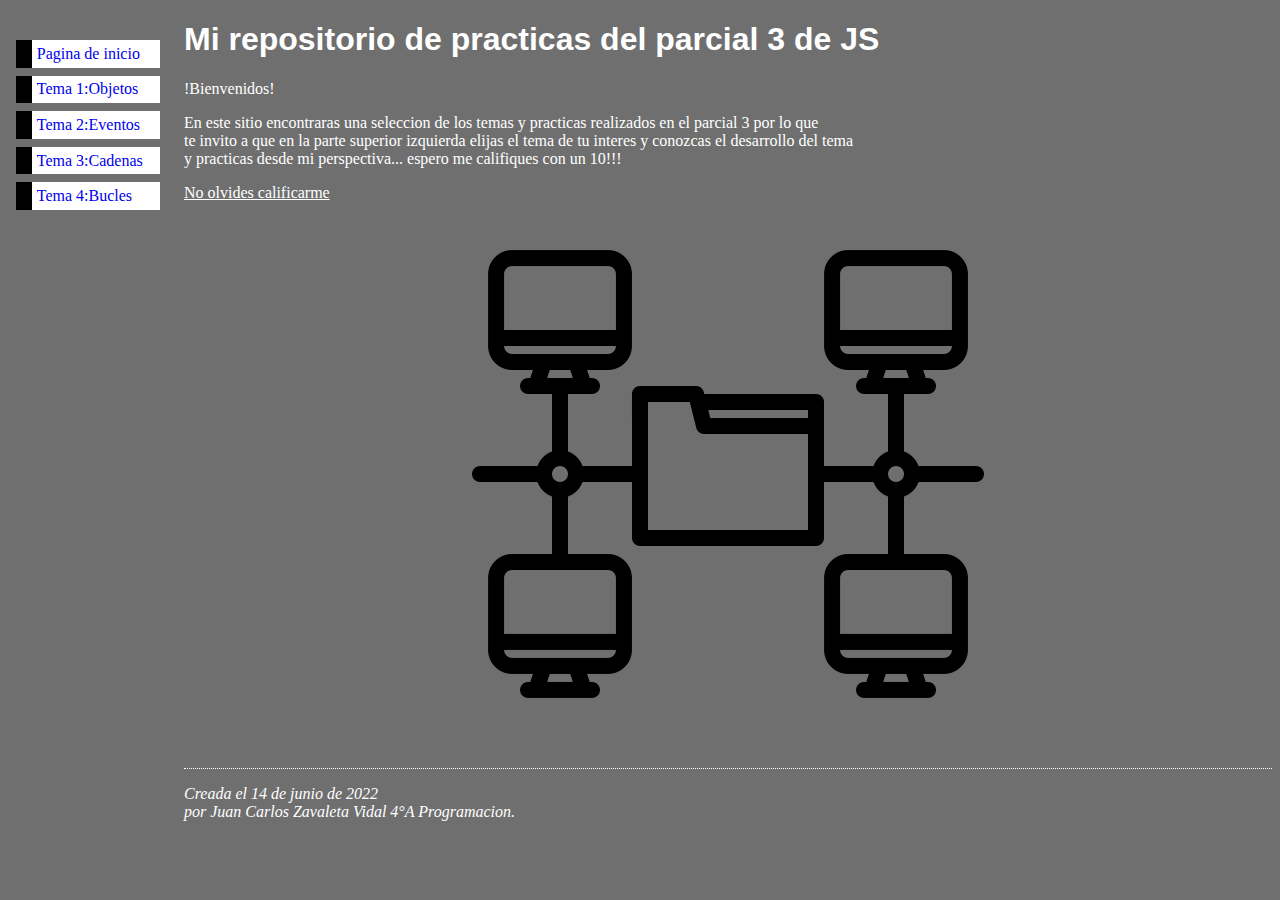
<file: index.html>
<!DOCTYPE html>
<html>

<head>
<title> REPOSITORIO</title>

<LINK REL="StyleSheet" HREF="tuestilo.css">

<body>


	<!--Menu de navegacion del sitio-->

<ul class="navbar">
	<li><a href="./index.html">Pagina de inicio</a></li>
	<li><a href="./objetos.html">Tema 1:Objetos</a></li>
	<li><a href="./eventos.html">Tema 2:Eventos </a></li>
	<li><a href="./cadenas.html">Tema 3:Cadenas </a></li>
	<li><a href="./bucles.html">Tema 4:Bucles </a></li>
</ul>


<!--Contenido Principal-->
<h1>Mi repositorio de practicas del parcial 3 de JS</h1>

<p>!Bienvenidos!</p>

<p>En este sitio encontraras una seleccion de los temas y practicas realizados en el parcial 3 por lo que <br> te invito a que en la parte superior izquierda elijas el tema de tu interes y conozcas el desarrollo del tema <br> y practicas desde mi perspectiva... espero me califiques con un 10!!!</p>

<u> <p>No olvides calificarme</p> </u>
<div align="center"> <img src="imagenes/repositorio.png">  </div>
<br>

<!--Firma y fecha de la pagina, ¡solo por cortesia!-->

	<address>Creada el 14 de junio de 2022<br>
		por Juan Carlos Zavaleta Vidal 4°A Programacion.</address>

<br>

</head>
</body>

</html>
</file>
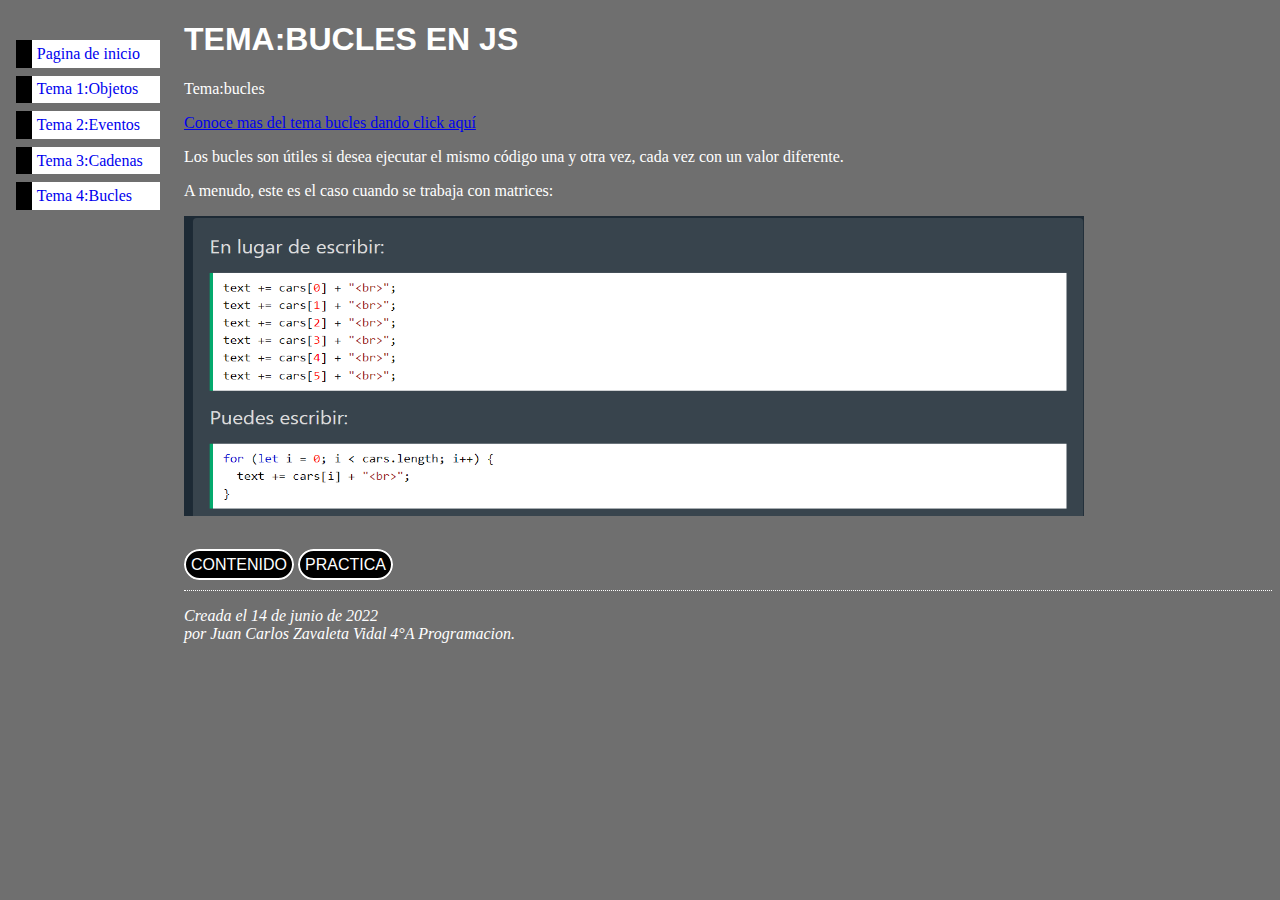
<file: bucles.html>
<!DOCTYPE html>
<html>

<head>
<title>BUCLES</title>

<LINK REL="StyleSheet" HREF="tuestilo.css">

<body>


	<!--Menu de navegacion del sitio-->

<ul class="navbar">
	<li><a href="./index.html">Pagina de inicio</a></li>
	<li><a href="./objetos.html">Tema 1:Objetos</a></li>
	<li><a href="./eventos.html">Tema 2:Eventos </a></li>
	<li><a href="./cadenas.html">Tema 3:Cadenas </a></li>
	<li><a href="./bucles.html">Tema 4:Bucles </a></li>
</ul>


<!--Contenido Principal-->
<h1>TEMA:BUCLES EN JS</h1>

<p>Tema:bucles</p>

<a href="https://www.w3schools.com/js/js_loop_for.asp"> <p>Conoce mas del tema bucles dando click aquí </p> </a>

<p>Los bucles son útiles si desea ejecutar el mismo código una y otra vez, cada vez con un valor diferente.</p>

<p>A menudo, este es el caso cuando se trabaja con matrices:</p>

<img src="imagenes/bucle.png" width="900" height="300">

<br>
<br>
<br>

<a class="boton" href="./contenidobucle.html">Contenido</a>
<a class="boton" href="./practicabucle.html">Practica</a>

<!--Firma y fecha de la pagina, ¡solo por cortesia!-->

	<address>Creada el 14 de junio de 2022<br>
		por Juan Carlos Zavaleta Vidal 4°A Programacion.</address>

<br>

</head>
</body>

</html>
</file>
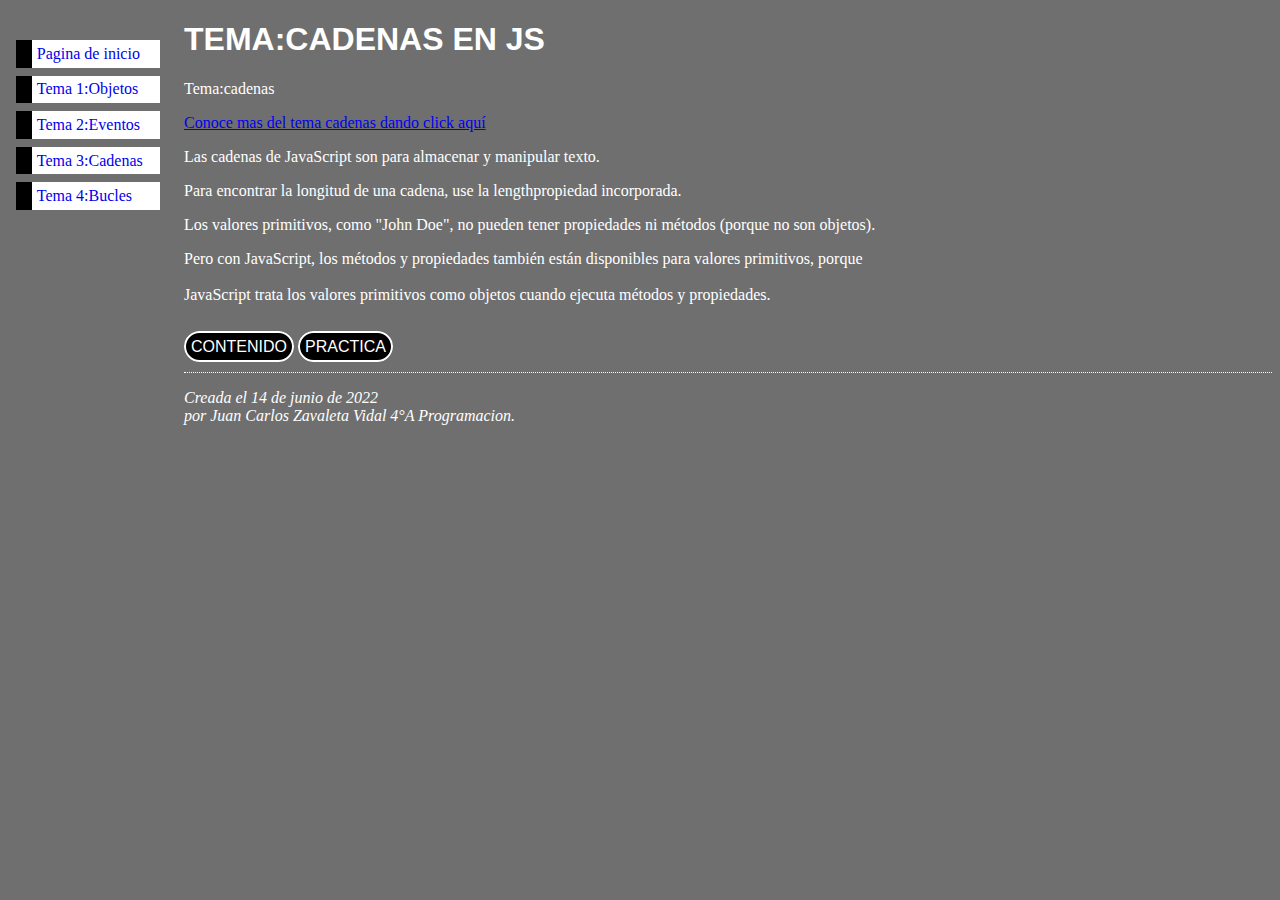
<file: cadenas.html>
<!DOCTYPE html>
<html>

<head>
<title>CADENAS</title>

<LINK REL="StyleSheet" HREF="tuestilo.css">

<body>


	<!--Menu de navegacion del sitio-->

<ul class="navbar">
	<li><a href="./index.html">Pagina de inicio</a></li>
	<li><a href="./objetos.html">Tema 1:Objetos</a></li>
	<li><a href="./eventos.html">Tema 2:Eventos </a></li>
	<li><a href="./cadenas.html">Tema 3:Cadenas </a></li>
	<li><a href="./bucles.html">Tema 4:Bucles </a></li>
</ul>


<!--Contenido Principal-->
<h1>TEMA:CADENAS EN JS</h1>

<p>Tema:cadenas</p>

<a href="https://www.w3schools.com/js/js_strings.asp"> <p>Conoce mas del tema cadenas dando click aquí </p> </a>

<p>Las cadenas de JavaScript son para almacenar y manipular texto.</p>

<p>Para encontrar la longitud de una cadena, use la lengthpropiedad incorporada.</p>

<p> Los valores primitivos, como "John Doe", no pueden tener propiedades ni métodos (porque no son objetos).</p>

<p> Pero con JavaScript, los métodos y propiedades también están disponibles para valores primitivos, porque <br> <br>JavaScript trata los valores primitivos como objetos cuando ejecuta métodos y propiedades.</p>

<br>

<a class="boton" href="./contenidocadenas.html">Contenido</a>
<a class="boton" href="./practicacadenas.html">Practica</a>

<!--Firma y fecha de la pagina, ¡solo por cortesia!-->

	<address>Creada el 14 de junio de 2022<br>
		por Juan Carlos Zavaleta Vidal 4°A Programacion.</address>

<br>

</head>
</body>

</html>
</file>
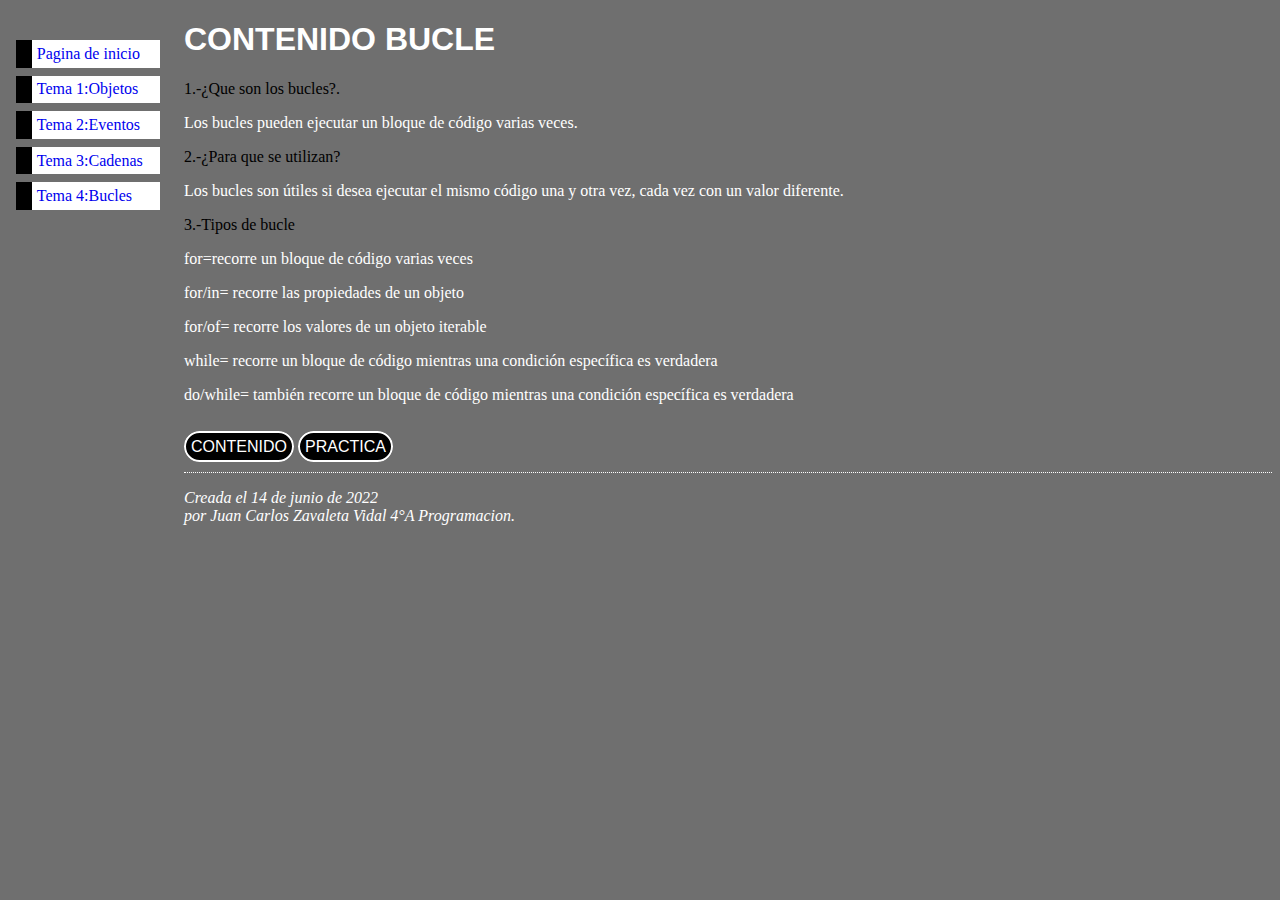
<file: contenidobucle.html>
<!DOCTYPE html>
<html>

<head>
<title>BUCLES</title>

<LINK REL="StyleSheet" HREF="tuestilo.css">

<body>


	<!--Menu de navegacion del sitio-->

<ul class="navbar">
	<li><a href="./index.html">Pagina de inicio</a></li>
	<li><a href="./objetos.html">Tema 1:Objetos</a></li>
	<li><a href="./eventos.html">Tema 2:Eventos </a></li>
	<li><a href="./cadenas.html">Tema 3:Cadenas </a></li>
	<li><a href="./bucles.html">Tema 4:Bucles </a></li>
</ul>


<!--Contenido Principal-->
<h1>CONTENIDO BUCLE </h1>

<p style="color:black";> 1.-¿Que son los bucles?. </p> 
<p> Los bucles pueden ejecutar un bloque de código varias veces. </p>

<p style="color:black";> 2.-¿Para que se utilizan?</p>
<p> Los bucles son útiles si desea ejecutar el mismo código una y otra vez, cada vez con un valor diferente. </p>

<p style="color:black;"> 3.-Tipos de bucle</p> 
<p>for=recorre un bloque de código varias veces</p>
<p>for/in= recorre las propiedades de un objeto</p>
<p>for/of= recorre los valores de un objeto iterable</p>
<p>while= recorre un bloque de código mientras una condición específica es verdadera</p>
<p>do/while= también recorre un bloque de código mientras una condición específica es verdadera</p>

<br>

<a class="boton" href="./contenidobucle.html">Contenido</a>
<a class="boton" href="./practicabucle.html">Practica</a>

<!--Firma y fecha de la pagina, ¡solo por cortesia!-->

	<address>Creada el 14 de junio de 2022<br>
		por Juan Carlos Zavaleta Vidal 4°A Programacion.</address>

<br>

</head>
</body>

</html>
</file>
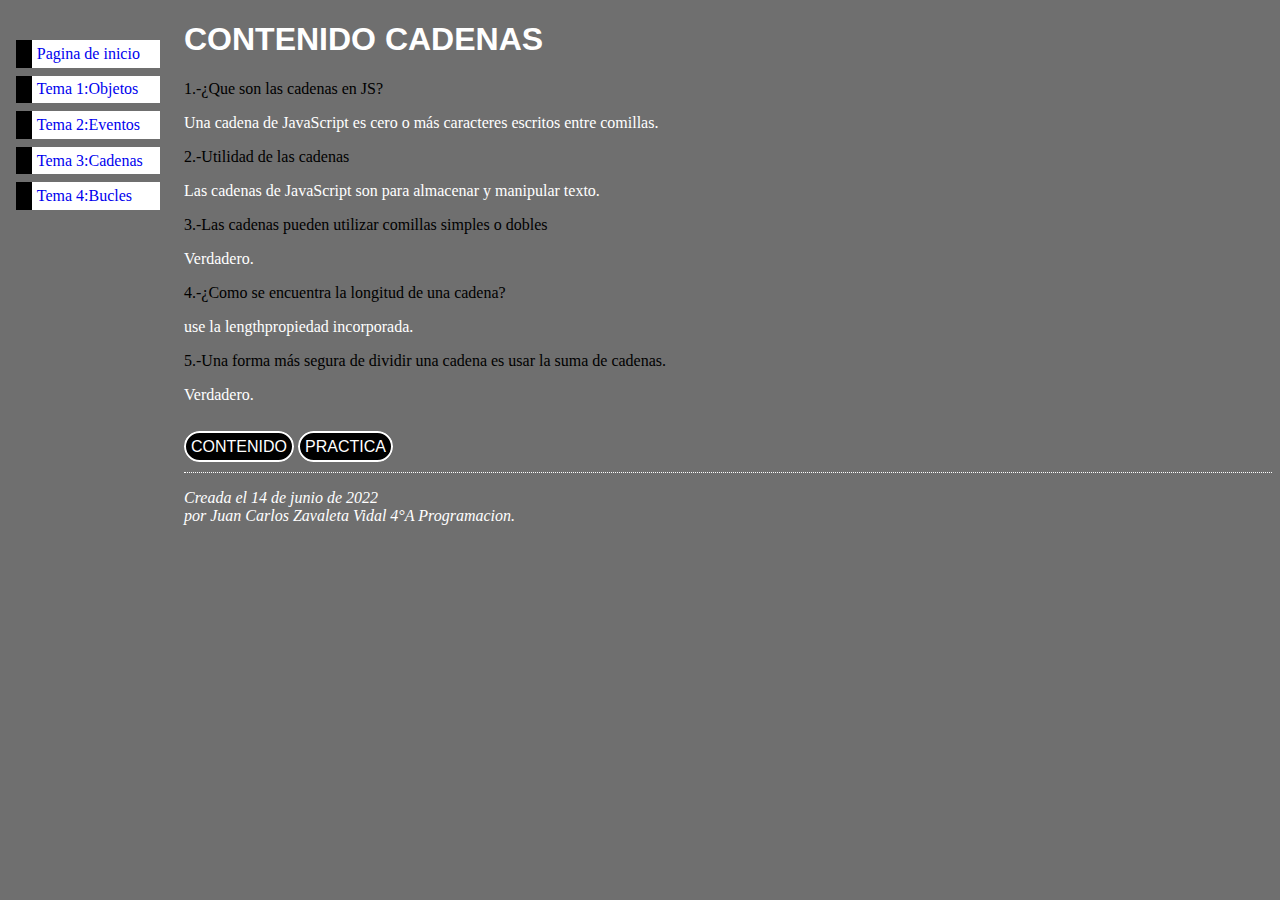
<file: contenidocadenas.html>
<!DOCTYPE html>
<html>

<head>
<title>CADENAS</title>

<LINK REL="StyleSheet" HREF="tuestilo.css">

<body>


	<!--Menu de navegacion del sitio-->

<ul class="navbar">
	<li><a href="./index.html">Pagina de inicio</a></li>
	<li><a href="./objetos.html">Tema 1:Objetos</a></li>
	<li><a href="./eventos.html">Tema 2:Eventos </a></li>
	<li><a href="./cadenas.html">Tema 3:Cadenas </a></li>
	<li><a href="./bucles.html">Tema 4:Bucles </a></li>
</ul>


<!--Contenido Principal-->
<h1>CONTENIDO CADENAS </h1>

<p style="color:black";> 1.-¿Que son las cadenas en JS? </p> 
<p> Una cadena de JavaScript es cero o más caracteres escritos entre comillas. </p>

<p style="color:black";> 2.-Utilidad de las cadenas</p>
<p> Las cadenas de JavaScript son para almacenar y manipular texto. </p>
<p style="color:black;"> 3.-Las cadenas pueden utilizar comillas simples o dobles</p> 
<p>Verdadero.</p>
<p style="color:black;"> 4.-¿Como se encuentra la longitud de una cadena? </p> 
<p>use la lengthpropiedad incorporada. </p>

<p style="color:black;"> 5.-Una forma más segura de dividir una cadena es usar la suma de cadenas.</p> 
<p>Verdadero.</p>

<br>

<a class="boton" href="./contenidocadenas.html" >Contenido</a>
<a class="boton" href="./practicacadenas.html">Practica</a>

<!--Firma y fecha de la pagina, ¡solo por cortesia!-->

	<address>Creada el 14 de junio de 2022<br>
		por Juan Carlos Zavaleta Vidal 4°A Programacion.</address>

<br>

</head>
</body>

</html>
</file>
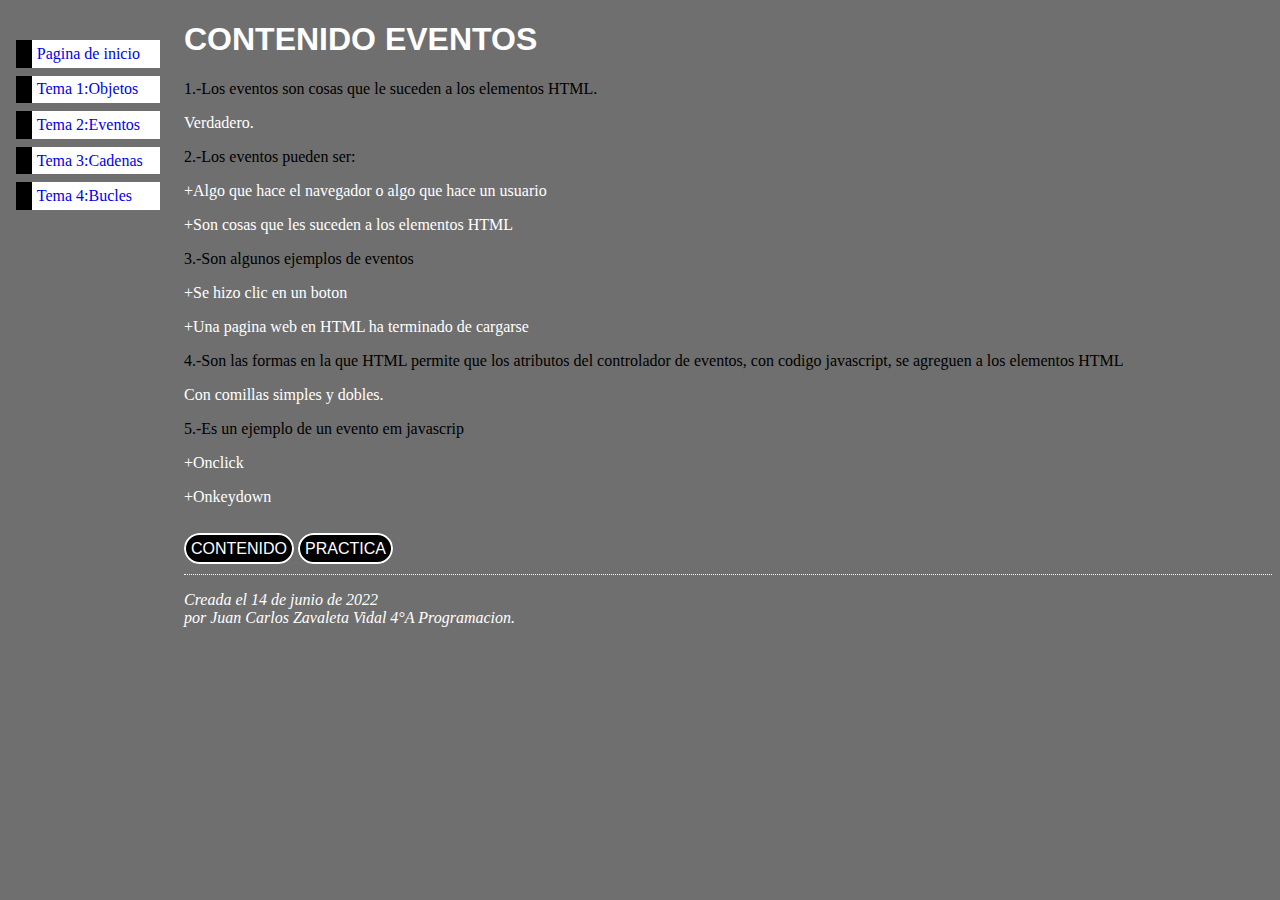
<file: contenidoeventos.html>
<!DOCTYPE html>
<html>

<head>
<title>EVENTOS</title>

<LINK REL="StyleSheet" HREF="tuestilo.css">

<body>


	<!--Menu de navegacion del sitio-->

<ul class="navbar">
	<li><a href="./index.html">Pagina de inicio</a></li>
	<li><a href="./objetos.html">Tema 1:Objetos</a></li>
	<li><a href="./eventos.html">Tema 2:Eventos </a></li>
	<li><a href="./cadenas.html">Tema 3:Cadenas </a></li>
	<li><a href="./bucles.html">Tema 4:Bucles </a></li>
</ul>


<!--Contenido Principal-->
<h1>CONTENIDO EVENTOS</h1>

<p style="color:black";> 1.-Los eventos son cosas que le suceden a los elementos HTML. </p> 
<p> Verdadero. </p>

<p style="color:black";> 2.-Los eventos pueden ser:</p>
<p> +Algo que hace el navegador o algo que hace un usuario </p>

<p> +Son cosas que les suceden a los elementos HTML </p>

<p style="color:black;"> 3.-Son algunos ejemplos de eventos</p> 
<p>+Se hizo clic en un boton</p>
<p>+Una pagina web en HTML ha terminado de cargarse</p>

<p style="color:black;"> 4.-Son las formas en la que HTML permite que los atributos del controlador de eventos, con codigo javascript, se agreguen a los elementos HTML </p> 
<p>Con comillas simples y dobles. </p>

<p style="color:black;"> 5.-Es un ejemplo de un evento em javascrip</p> 
<p>+Onclick</p>
<p>+Onkeydown</p>

<br>

<a class="boton" href="./contenidoeventos.html" >Contenido</a>
<a class="boton" href="./practicaeventos.html" >Practica</a>

<!--Firma y fecha de la pagina, ¡solo por cortesia!-->

	<address>Creada el 14 de junio de 2022<br>
		por Juan Carlos Zavaleta Vidal 4°A Programacion.</address>

<br>

</head>
</body>

</html>
</file>
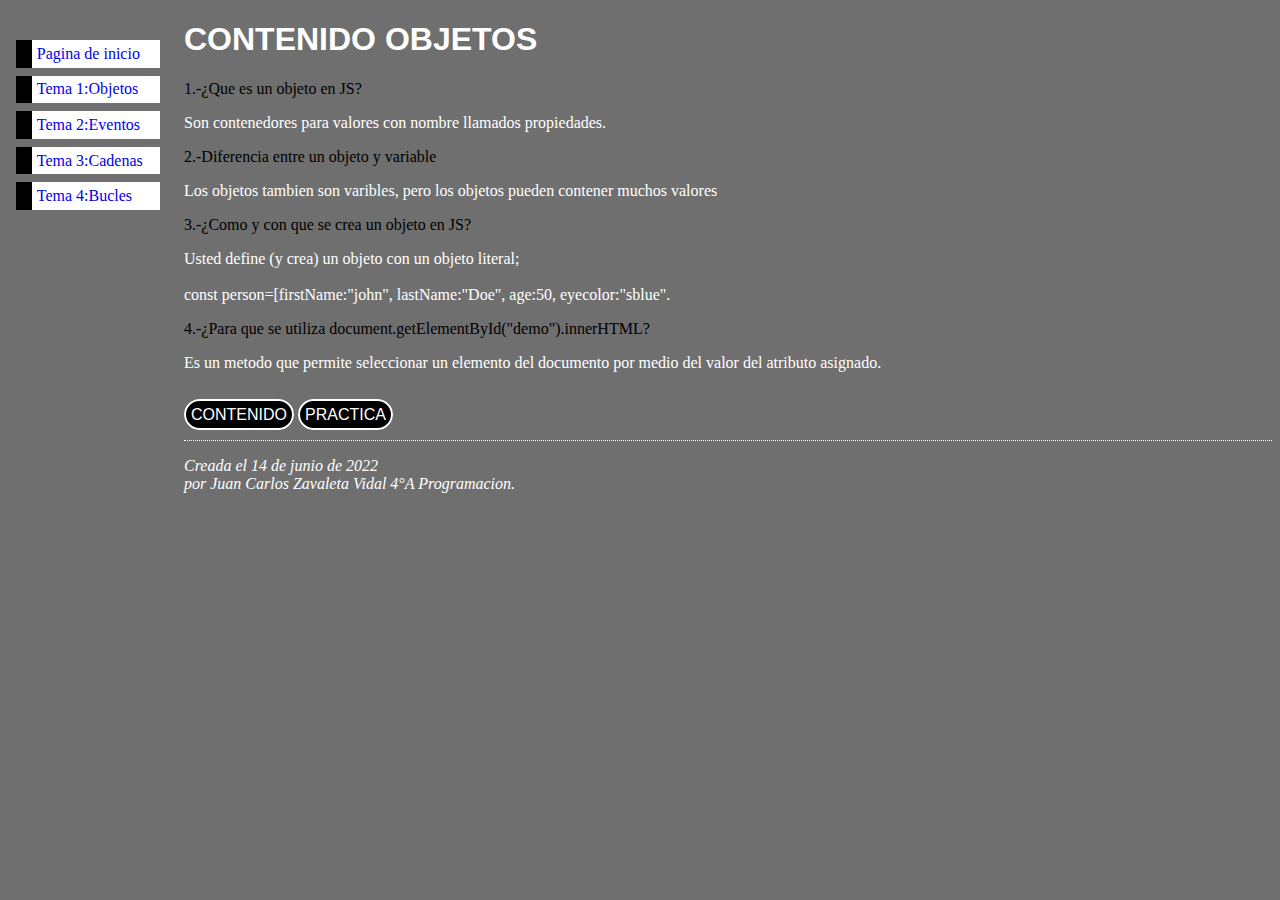
<file: contenidoobjetos.html>
<!DOCTYPE html>
<html>

<head>
<title>OBJETOS</title>

<LINK REL="StyleSheet" HREF="tuestilo.css">

<body>


	<!--Menu de navegacion del sitio-->

<ul class="navbar">
	<li><a href="./index.html">Pagina de inicio</a></li>
	<li><a href="./objetos.html">Tema 1:Objetos</a></li>
	<li><a href="./eventos.html">Tema 2:Eventos </a></li>
	<li><a href="./cadenas.html">Tema 3:Cadenas </a></li>
	<li><a href="./bucles.html">Tema 4:Bucles </a></li>
</ul>


<!--Contenido Principal-->
<h1>CONTENIDO OBJETOS</h1>

<p style="color:black";> 1.-¿Que es un objeto en JS? </p> 
<p> Son contenedores para valores con nombre llamados propiedades. </p>

<p style="color:black";> 2.-Diferencia entre un objeto y variable</p>
<p> Los objetos tambien son varibles, pero los objetos pueden contener muchos valores </p>

<p style="color:black;"> 3.-¿Como y con que se crea un objeto en JS? </p> 
<p>Usted define (y crea) un objeto con un objeto literal; <br> <br>const person=[firstName:"john", lastName:"Doe", age:50, eyecolor:"sblue". </p>

<p style="color:black;"> 4.-¿Para que se utiliza document.getElementById("demo").innerHTML? </p> 
<p>Es un metodo que permite seleccionar un elemento del documento por medio del valor del atributo asignado. </p>

<br>

<a class="boton" href="./contenidoobjetos.html">Contenido</a>
<a class="boton" href="./practicaobjetos.html">Practica</a>

<!--Firma y fecha de la pagina, ¡solo por cortesia!-->

	<address>Creada el 14 de junio de 2022<br>
		por Juan Carlos Zavaleta Vidal 4°A Programacion.</address>

<br>

</head>
</body>

</html>
</file>
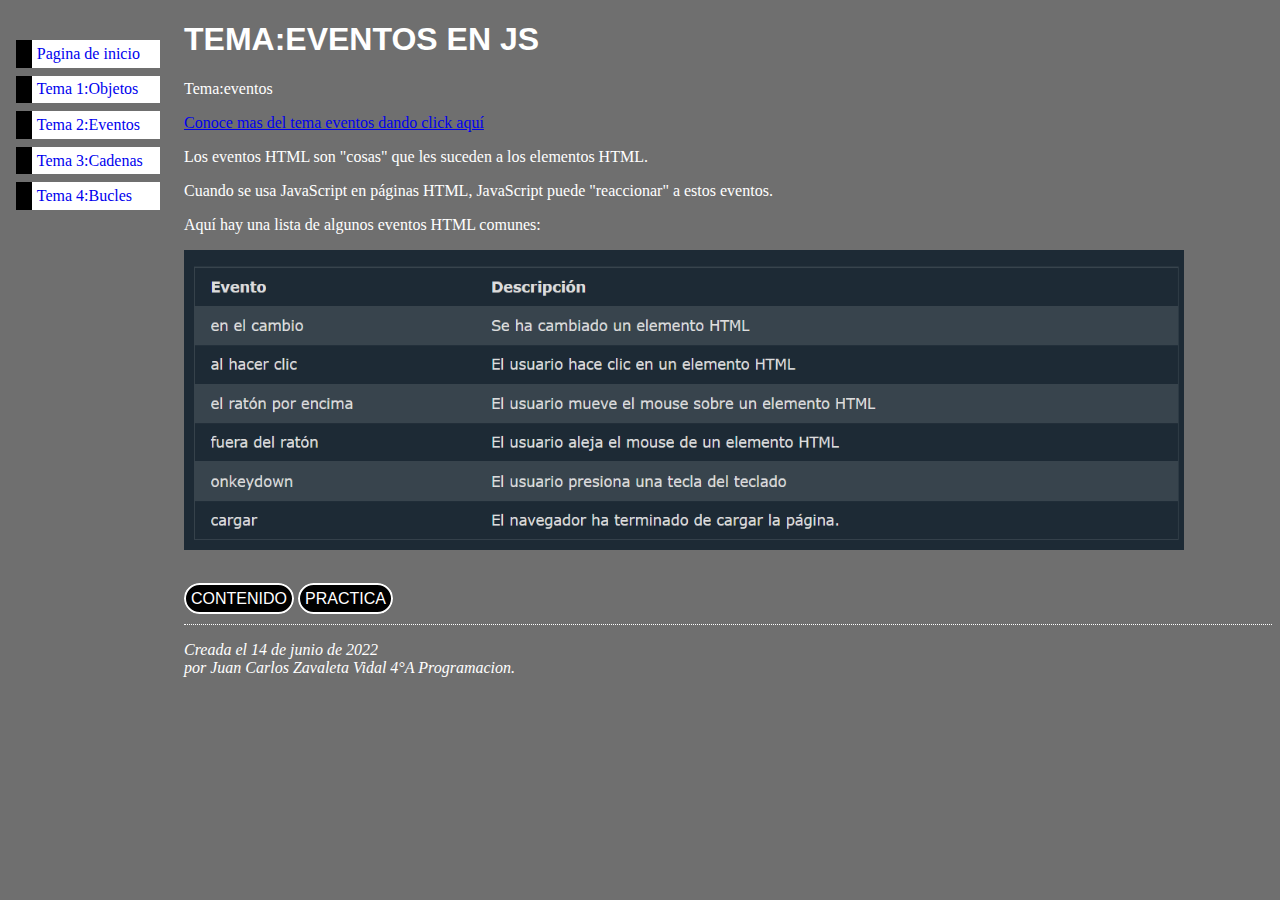
<file: eventos.html>
<!DOCTYPE html>
<html>

<head>
<title>EVENTOS</title>

<LINK REL="StyleSheet" HREF="tuestilo.css">

<body>


	<!--Menu de navegacion del sitio-->

<ul class="navbar">
	<li><a href="./index.html">Pagina de inicio</a></li>
	<li><a href="./objetos.html">Tema 1:Objetos</a></li>
	<li><a href="./eventos.html">Tema 2:Eventos </a></li>
	<li><a href="./cadenas.html">Tema 3:Cadenas </a></li>
	<li><a href="./bucles.html">Tema 4:Bucles </a></li>
</ul>


<!--Contenido Principal-->
<h1>TEMA:EVENTOS EN JS</h1>

<p>Tema:eventos</p>

<a href="https://www.w3schools.com/js/js_events.asp"> <p>Conoce mas del tema eventos dando click aquí </p> </a>

<p>Los eventos HTML son "cosas" que les suceden a los elementos HTML.</p>

<p>Cuando se usa JavaScript en páginas HTML, JavaScript puede "reaccionar" a estos eventos.</p>

<p> Aquí hay una lista de algunos eventos HTML comunes:</p>

<img src="imagenes/lista de eventos.png" width="1000" height="300">

<br>
<br>
<br>

<a class="boton" href="./contenidoeventos.html">Contenido</a>
<a class="boton" href="./practicaeventos.html">Practica</a>

<!--Firma y fecha de la pagina, ¡solo por cortesia!-->

	<address>Creada el 14 de junio de 2022<br>
		por Juan Carlos Zavaleta Vidal 4°A Programacion.</address>

<br>

</head>
</body>

</html>
</file>
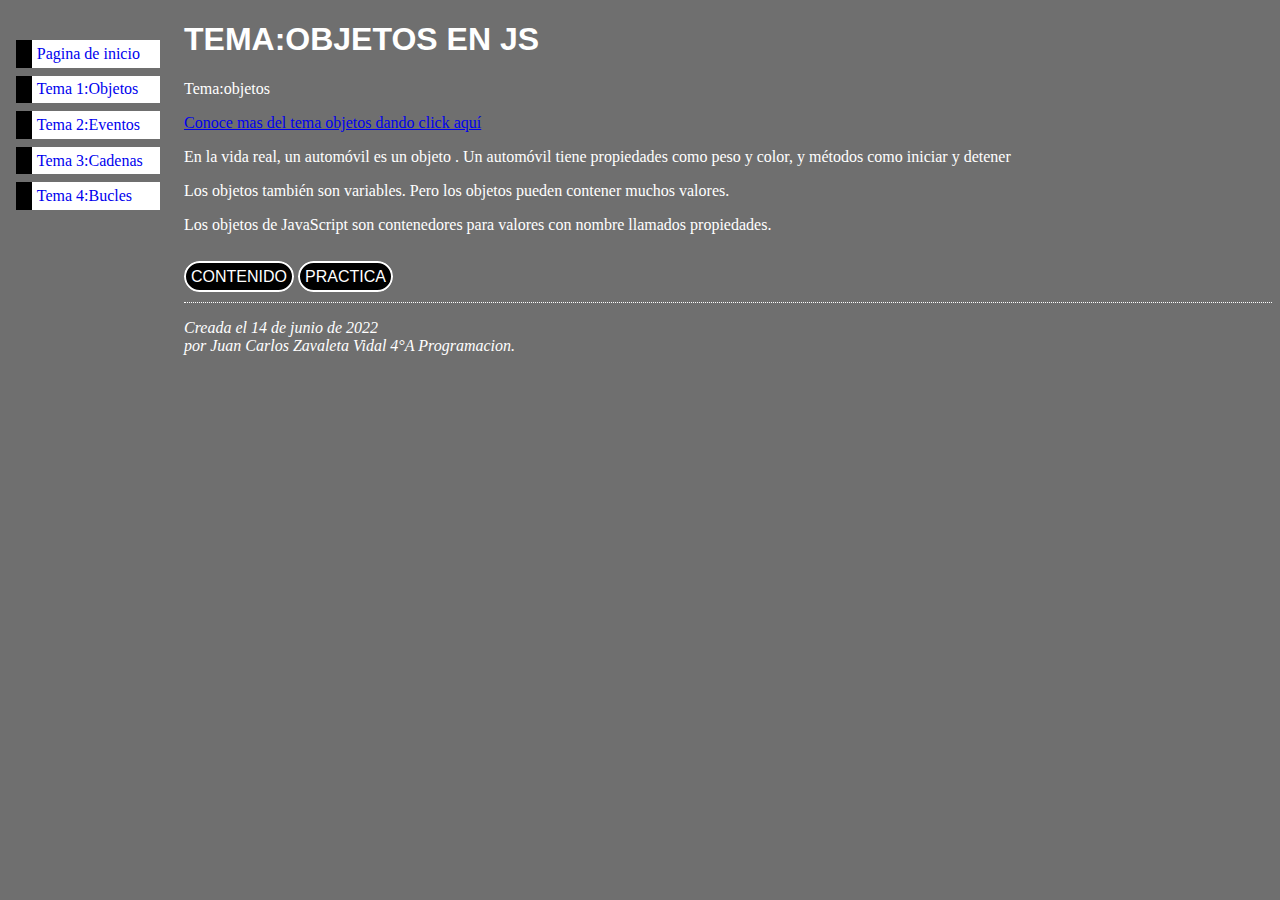
<file: objetos.html>
<!DOCTYPE html>
<html>

<head>
<title>OBJETOS</title>

<LINK REL="StyleSheet" HREF="tuestilo.css">

<body>


	<!--Menu de navegacion del sitio-->

<ul class="navbar">
	<li><a href="./index.html">Pagina de inicio</a></li>
	<li><a href="./objetos.html">Tema 1:Objetos</a></li>
	<li><a href="./eventos.html">Tema 2:Eventos </a></li>
	<li><a href="./cadenas.html">Tema 3:Cadenas </a></li>
	<li><a href="./bucles.html">Tema 4:Bucles </a></li>
</ul>


<!--Contenido Principal-->
<h1>TEMA:OBJETOS EN JS</h1>

<p>Tema:objetos</p>

<a href="https://www.w3schools.com/js/js_objects.asp"> <p>Conoce mas del tema objetos dando click aquí </p> </a>

<p> En la vida real, un automóvil es un objeto .

Un automóvil tiene propiedades como peso y color, y métodos como iniciar y detener </p>

<p> Los objetos también son variables. Pero los objetos pueden contener muchos valores. </p>

<p>Los objetos de JavaScript son contenedores para valores con nombre llamados propiedades.</p>

<br>

<a class="boton" href="./contenidoobjetos.html">Contenido</a>
<a class="boton" href="./practicaobjetos.html">Practica</a>

<!--Firma y fecha de la pagina, ¡solo por cortesia!-->

	<address>Creada el 14 de junio de 2022<br>
		por Juan Carlos Zavaleta Vidal 4°A Programacion.</address>

<br>

</head>
</body>

</html>
</file>
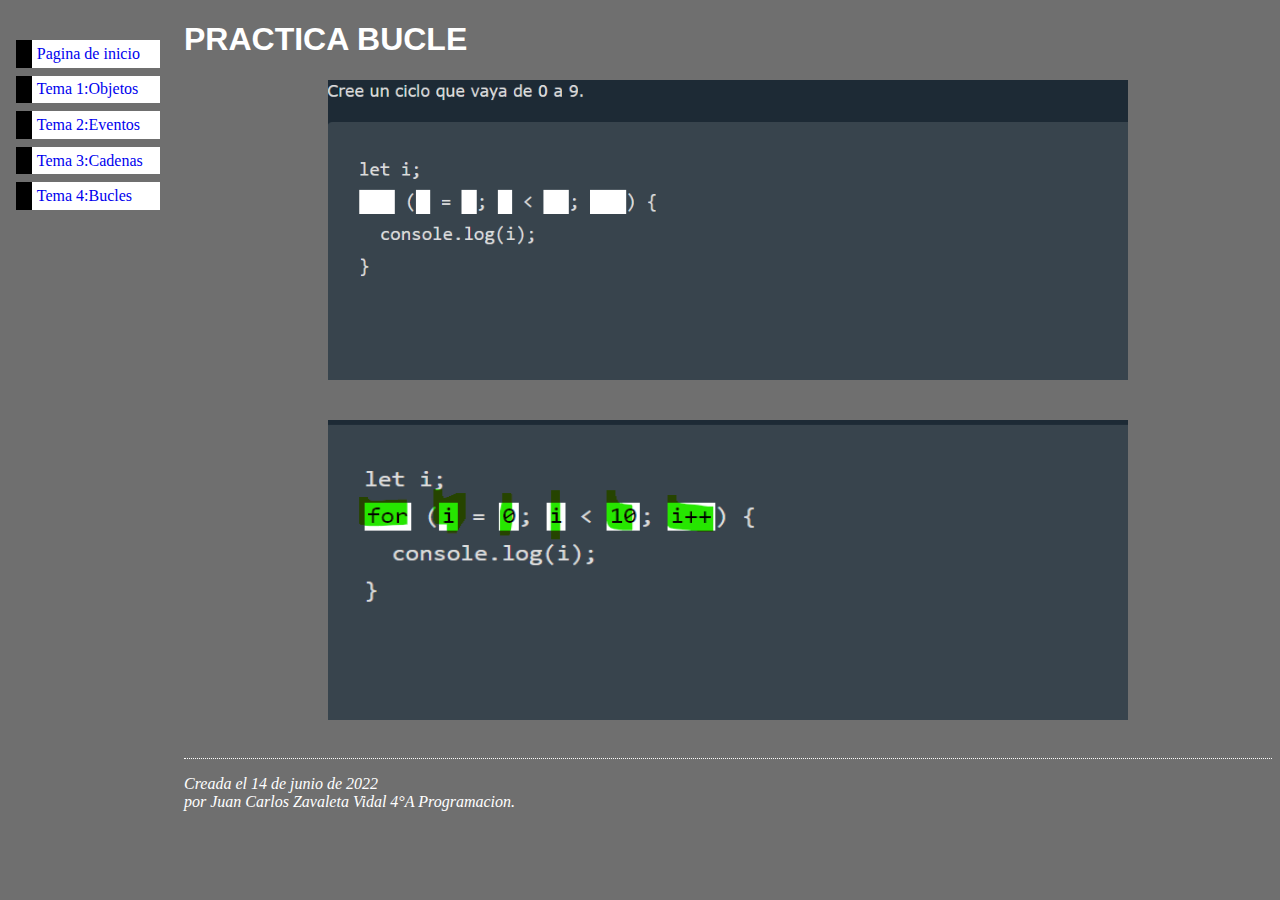
<file: practicabucle.html>
<!DOCTYPE html>
<html>

<head>
<title>BUCLES</title>

<LINK REL="StyleSheet" HREF="tuestilo.css">

<body>


	<!--Menu de navegacion del sitio-->

<ul class="navbar">
	<li><a href="./index.html">Pagina de inicio</a></li>
	<li><a href="./objetos.html">Tema 1:Objetos</a></li>
	<li><a href="./eventos.html">Tema 2:Eventos </a></li>
	<li><a href="./cadenas.html">Tema 3:Cadenas </a></li>
	<li><a href="./bucles.html">Tema 4:Bucles </a></li>
</ul>


<!--Contenido Principal-->
<h1>PRACTICA BUCLE</h1>

<center><img src="imagenes/ejerciciobucle.png" height="300" width="800"></center>
<br> <br>
<center> <img src="imagenes/respuestabucle.png" height="300" width="800"> </center>


<br>

<!--Firma y fecha de la pagina, ¡solo por cortesia!-->

	<address>Creada el 14 de junio de 2022<br>
		por Juan Carlos Zavaleta Vidal 4°A Programacion.</address>

<br>

</head>
</body>

</html>
</file>
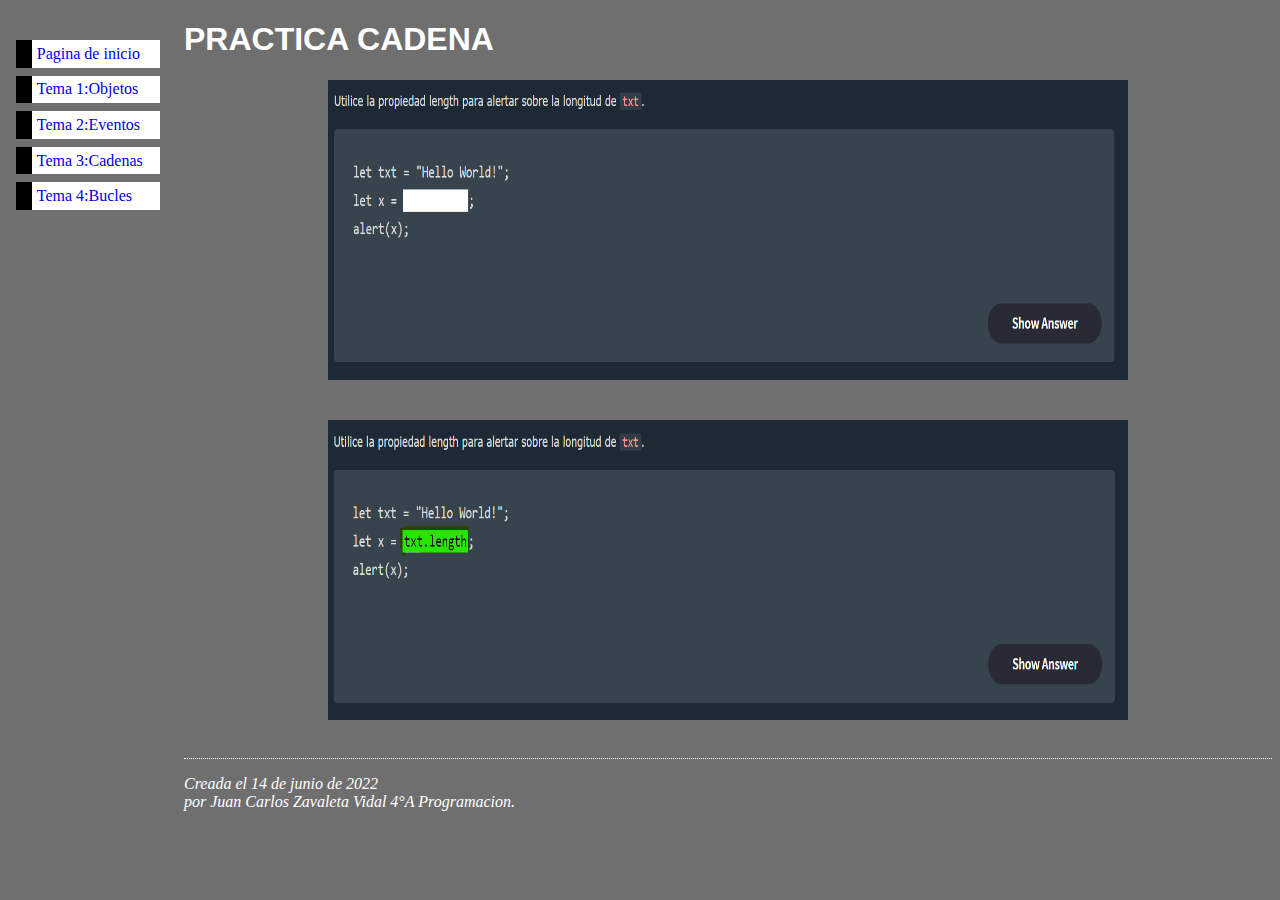
<file: practicacadenas.html>
<!DOCTYPE html>
<html>

<head>
<title>CADENAS</title>

<LINK REL="StyleSheet" HREF="tuestilo.css">

<body>


	<!--Menu de navegacion del sitio-->

<ul class="navbar">
	<li><a href="./index.html">Pagina de inicio</a></li>
	<li><a href="./objetos.html">Tema 1:Objetos</a></li>
	<li><a href="./eventos.html">Tema 2:Eventos </a></li>
	<li><a href="./cadenas.html">Tema 3:Cadenas </a></li>
	<li><a href="./bucles.html">Tema 4:Bucles </a></li>
</ul>


<!--Contenido Principal-->
<h1>PRACTICA CADENA</h1>

<center><img src="imagenes/ejerciciocadena.png" height="300" width="800"></center>
<br> <br>
<center> <img src="imagenes/respuestacadena.png" height="300" width="800"> </center>


<br>

<!--Firma y fecha de la pagina, ¡solo por cortesia!-->

	<address>Creada el 14 de junio de 2022<br>
		por Juan Carlos Zavaleta Vidal 4°A Programacion.</address>

<br>

</head>
</body>

</html>
</file>
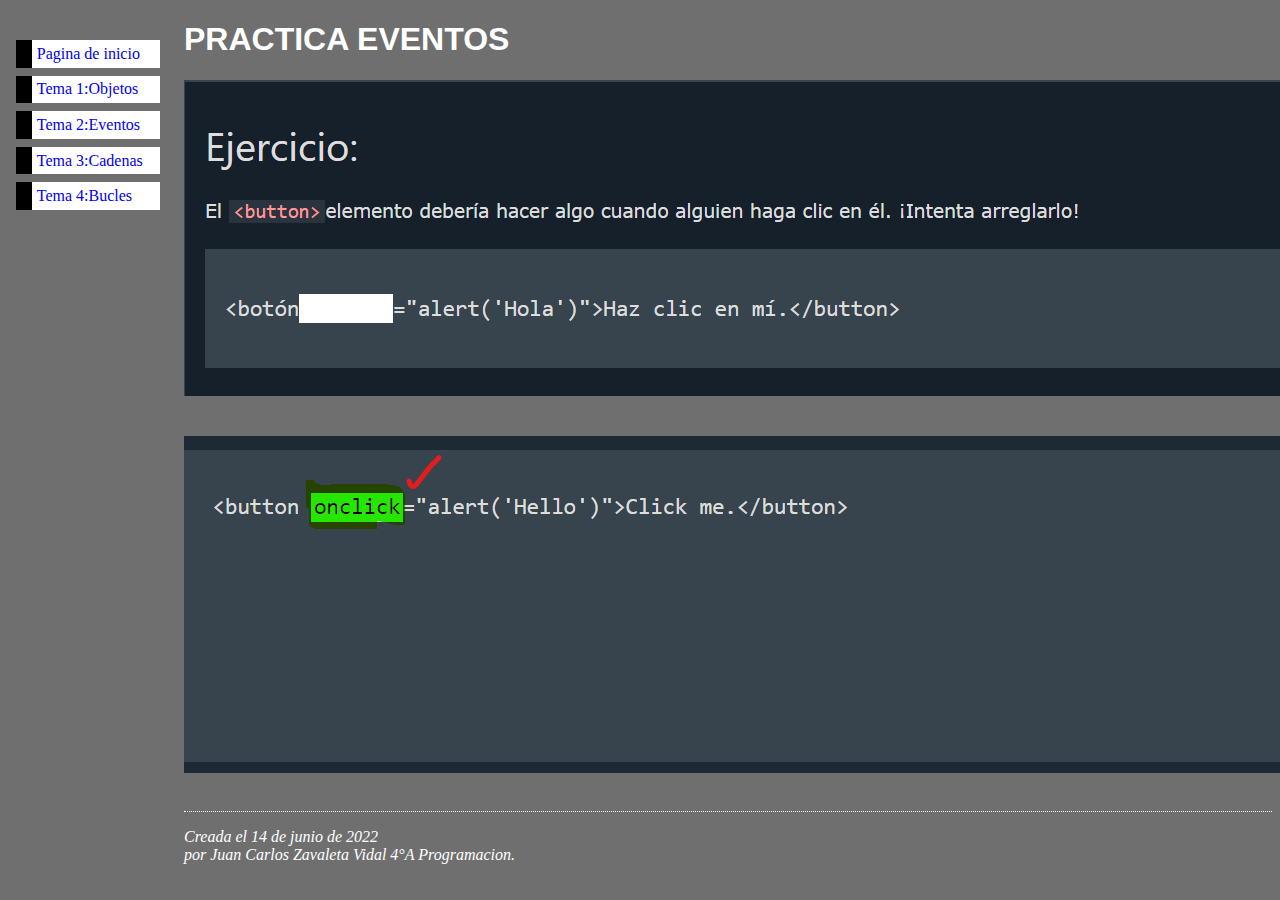
<file: practicaeventos.html>
<!DOCTYPE html>
<html>

<head>
<title>EVENTOS</title>

<LINK REL="StyleSheet" HREF="tuestilo.css">

<body>


	<!--Menu de navegacion del sitio-->

<ul class="navbar">
	<li><a href="./index.html">Pagina de inicio</a></li>
	<li><a href="./objetos.html">Tema 1:Objetos</a></li>
	<li><a href="./eventos.html">Tema 2:Eventos </a></li>
	<li><a href="./cadenas.html">Tema 3:Cadenas </a></li>
	<li><a href="./bucles.html">Tema 4:Bucles </a></li>
</ul>


<!--Contenido Principal-->
<h1>PRACTICA EVENTOS</h1>

<center><img src="imagenes/ejercicio evento.png"></center>
<br> <br>
<center> <img src="imagenes/ejercicio2evento.png"> </center>


<br>

<!--Firma y fecha de la pagina, ¡solo por cortesia!-->

	<address>Creada el 14 de junio de 2022<br>
		por Juan Carlos Zavaleta Vidal 4°A Programacion.</address>

<br>

</head>
</body>

</html>
</file>
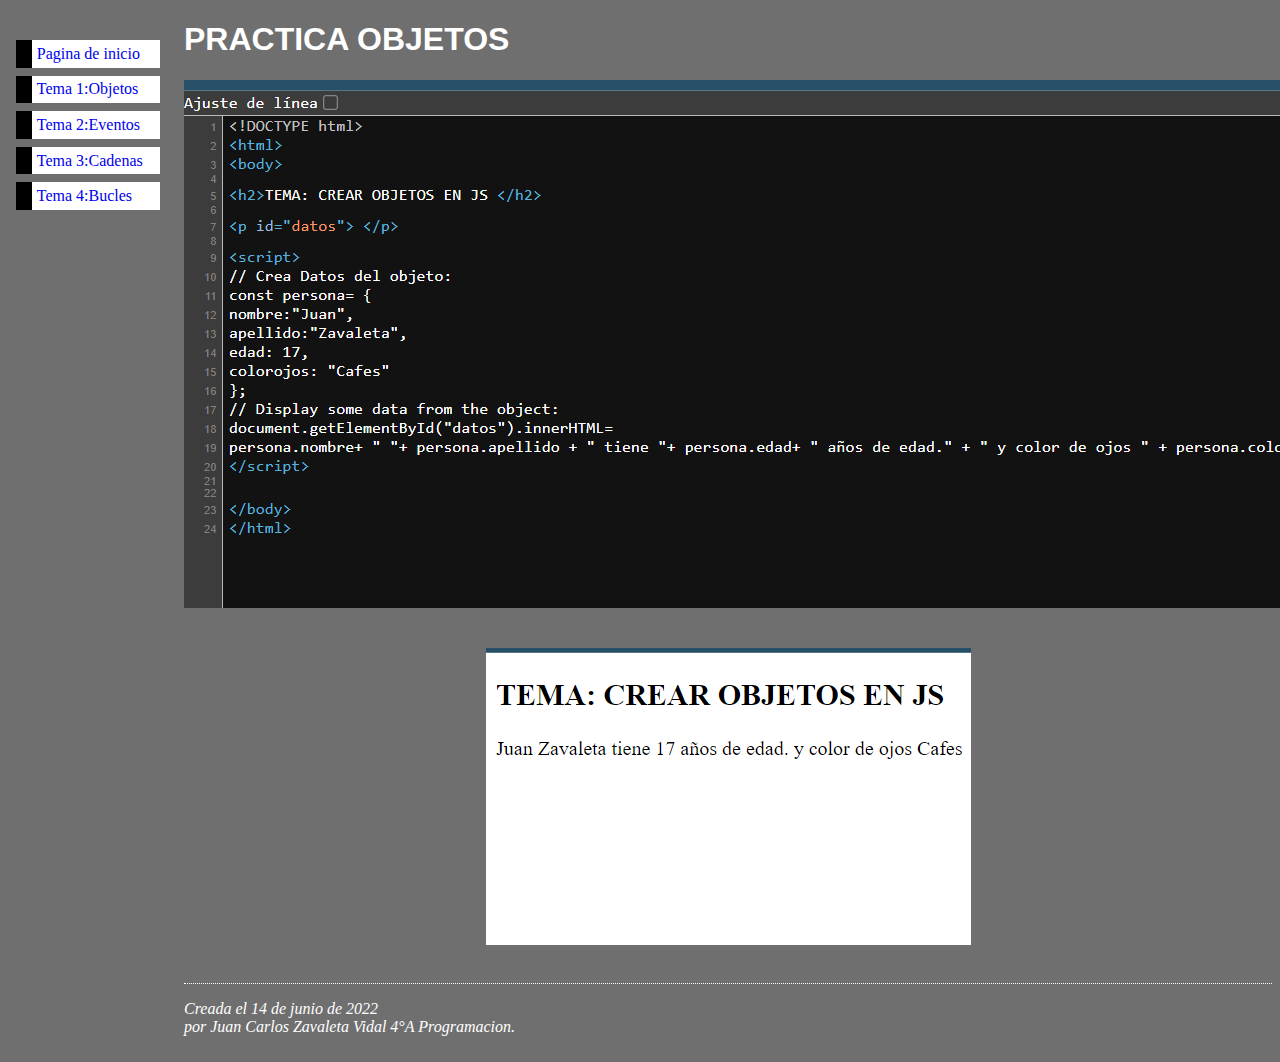
<file: practicaobjetos.html>
<!DOCTYPE html>
<html>

<head>
<title>OBJETOS</title>

<LINK REL="StyleSheet" HREF="tuestilo.css">

<body>


	<!--Menu de navegacion del sitio-->

<ul class="navbar">
	<li><a href="./index.html">Pagina de inicio</a></li>
	<li><a href="./objetos.html">Tema 1:Objetos</a></li>
	<li><a href="./eventos.html">Tema 2:Eventos </a></li>
	<li><a href="./cadenas.html">Tema 3:Cadenas </a></li>
	<li><a href="./bucles.html">Tema 4:Bucles </a></li>
</ul>


<!--Contenido Principal-->
<h1>PRACTICA OBJETOS</h1>

<center><img src="imagenes/codigo objeto.png"></center>
<br> <br>
<center> <img src="imagenes/capura objeto.png"> </center>


<br>

<!--Firma y fecha de la pagina, ¡solo por cortesia!-->

	<address>Creada el 14 de junio de 2022<br>
		por Juan Carlos Zavaleta Vidal 4°A Programacion.</address>

<br>

</head>
</body>

</html>
</file>
<file: tuestilo.css>
body{
padding-left:11em;
font-family:Georgia, "Times New Roman",
                      Times, serif;

color: white;
background-color: #6f6f6f}
ul.navbar{
	list-style-type: none;
	padding: 0;
	margin: 0;
position:absolute;
top:2em;
left:1em;
width:9em}


h1 {
   font-family: Helvetica, Geneva, Arial, SunSans-Regular, suns-Serif}
   ul.navbar li {
   	background: white;
   	margin: 0.5em 0;
   	padding: 0.3em;
   	border-left:1em solid black; } 
   	ul.navbar a {
   		text-decoration: none}
   		a: link {
   			color:green;}
   			a: visited {
   				color:purple}
   				address {
   					margin-top:1em;
   					padding-top: 1em;
   					border-top: thin dotted}
.boton {
border: 2px solid white; /*anchura, estilo y color borde*/
padding: 5px; /*espacio alrededor texto*/
background-color: black; /*color botón*/
color: #ffffff; /*color texto*/
text-decoration: none; /*decoración texto*/
text-transform: uppercase; /*capitalización texto*/
font-family: 'Helvetica', sans-serif; /*tipografía texto*/
border-radius: 70px; /*bordes redondos*/

}
</file>
